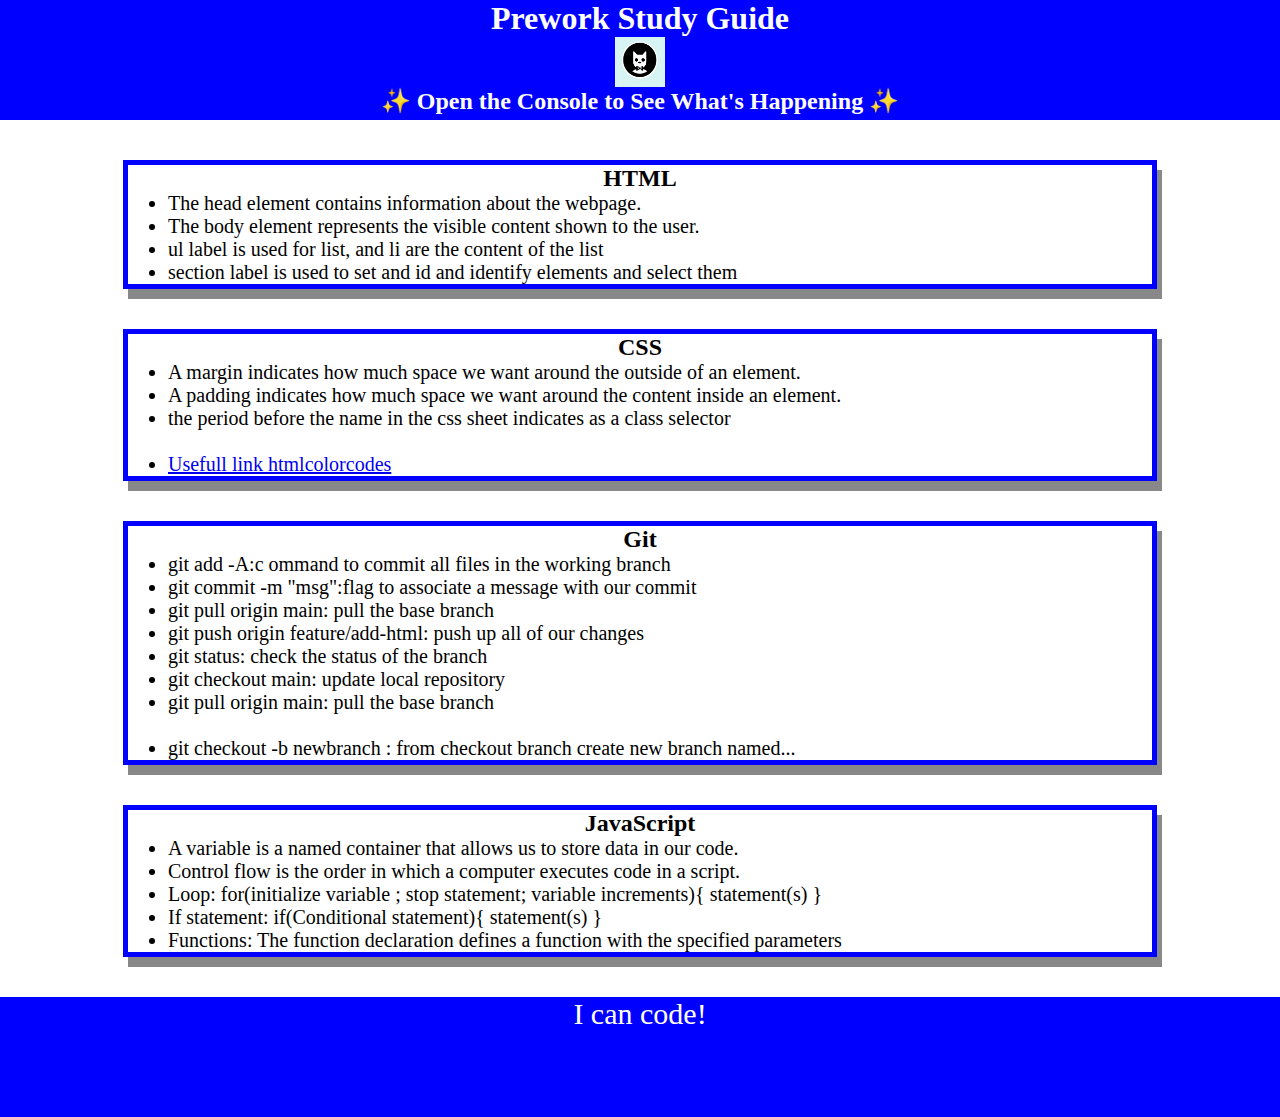
<file: index.html>
<!DOCTYPE html>
<html lang="en">
  <head>
    <meta charset="UTF-8" />
    <meta http-equiv="X-UA-Compatible" content="IE=edge" />
    <meta name="viewport" content="width=device-width, initial-scale=1.0" />
    <title>Prework Study Guide</title>

    <link rel="stylesheet" href="./assets/style.css" />

  </head>
  <body>
    <header id="top">
      <h1>Prework Study Guide</h1> 
      <img
        src="./assets/bowtie-cat.png"
        alt="Profile image of cat wearing a bow tie."
      />
      <h2>✨ Open the Console to See What's Happening ✨</h2>
    </header>
    <main>
      <section class="card" id="html-section">
        <h2>HTML</h2>
        <ul>
          <li>The head element contains information about the webpage.</li>
          <li>The body element represents the visible content shown to the user.</li>
          <li>ul label is used for list, and li are the content of the list</li>
          <li>section label is used to set and id and identify elements and select them</li>
        </ul>
      </section>
   
      <section class="card" id="css-section">
        <h2>CSS</h2>
        <ul>
          <li>A margin indicates how much space we want around the outside of an element.</li>
          <li>A padding indicates how much space we want around the content inside an element.</li>
          <li>the period before the name in the css sheet indicates as a class selector</li>
          <br>
          <li> <a href="https://htmlcolorcodes.com/">Usefull link htmlcolorcodes</a></li>
        </ul>
      </section>
   
      <section class="card" id="git-section">
        <h2>Git</h2>
        <ul>
          <li>git add -A:c ommand to commit all files in the working branch</li>
          <li>git commit -m "msg":flag to associate a message with our commit</li>
          <li>git pull origin main: pull the base branch</li>
          <li>git push origin feature/add-html: push up all of our changes</li>
          <li>git status: check the status of the branch</li>
          <li>git checkout main: update local repository</li>
          <li>git pull origin main: pull the base branch</li>
          <br>            
          <li>git checkout -b newbranch : from checkout branch create new branch named...</li>
            
        </ul>
      </section>
   
      <section class="card" id="javascript-section">
        <h2>JavaScript</h2>
        <ul>
          <li>A variable is a named container that allows us to store data in our code.</li>
          <li>Control flow is the order in which a computer executes code in a script.</li>
          <li>Loop: for(initialize variable ; stop statement; variable increments){ statement(s) }</li>
          <li>If statement: if(Conditional statement){ statement(s) }</li>
          <li>Functions: The function declaration defines a function with the specified parameters</li>

        </ul>
      </section>
    </main>

    <footer>
      <p>I can code!</p>
    </footer>
    
    <script src="./assets/script.js"></script>
  </body>
</html>
</file>
<file: assets/style.css>
* {
    margin: 0;
    padding: 0;
}

header,
footer {
    width: 100%;
    height: 120px;
    background-color: blue;
    color: white;
}
h1,
h2 {
    text-align: center;
}

img {
    display: block;
    height: 50px;
    width: 50px;
    margin-left: auto;
    margin-right: auto;
}

ul {
    padding-left: 40px;
    font-size: 20px;
}

p {
    text-align: center;
    font-size: 30px;
  }
.card {
    width: 80%;
    margin: 40px auto;
    border: 5px solid blue;
    box-shadow: 5px 10px #888888;
  }
</file>
